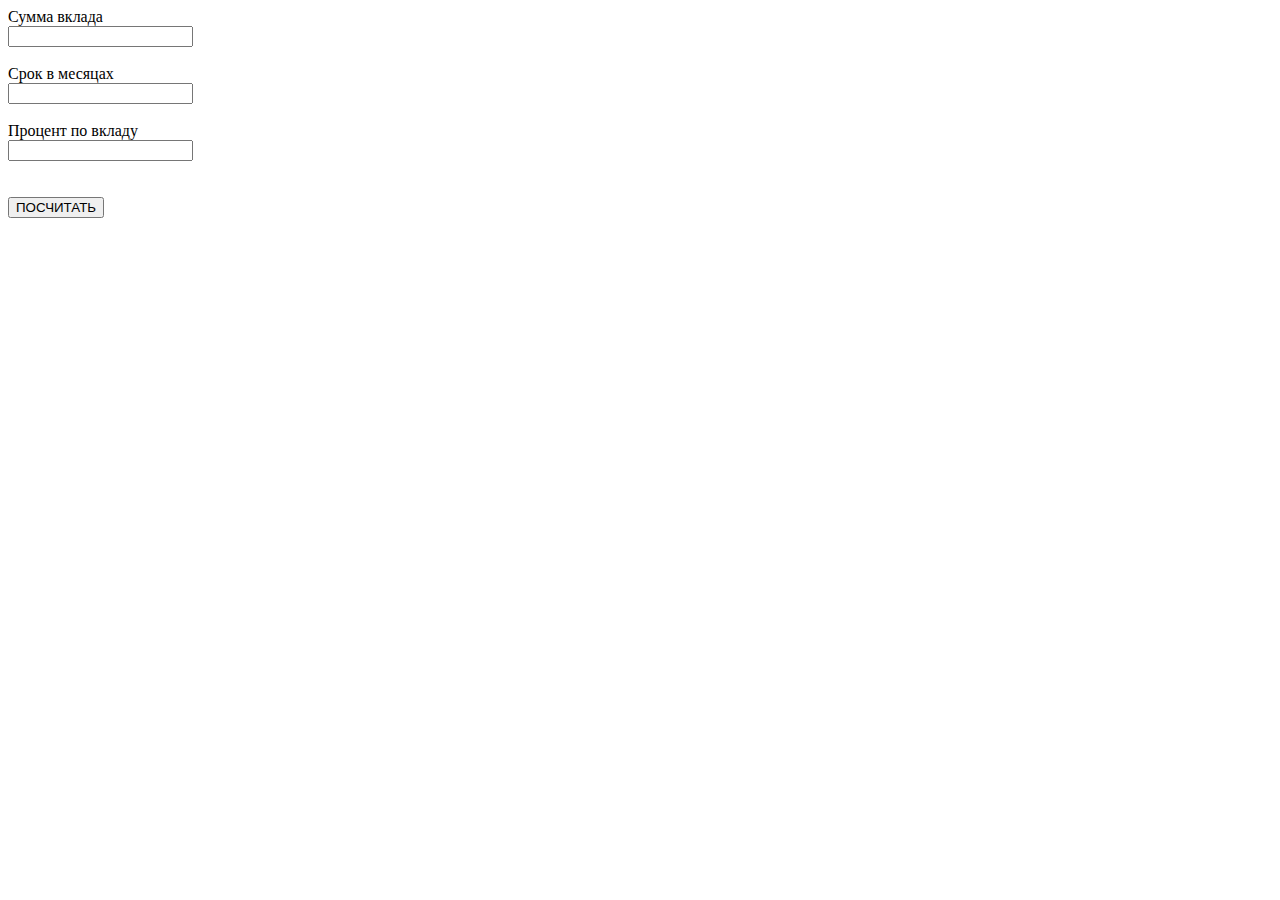
<file: 1.html>
<!DOCTYPE html>
<html>
<head>
	<meta charset = "utf-8">
	<title>Главная страница</title>
</head>
<body>
	<form name="test" method="post" action="test.php">
	Сумма вклада
	<br>
	<input type = "text" name="summ">
	<br><br>
	Срок в месяцах
	<br>
	<input type="text" name="month">
	<br><br>
	Процент по вкладу
	<br>
	<input type="text" name="procent">
	<br><br><br>
	<input type="submit" value="ПОСЧИТАТЬ">
<!-- за основу взять 
http://www.banki.ru/services/calculators/deposits/
-->
</body>
</html>
</file>
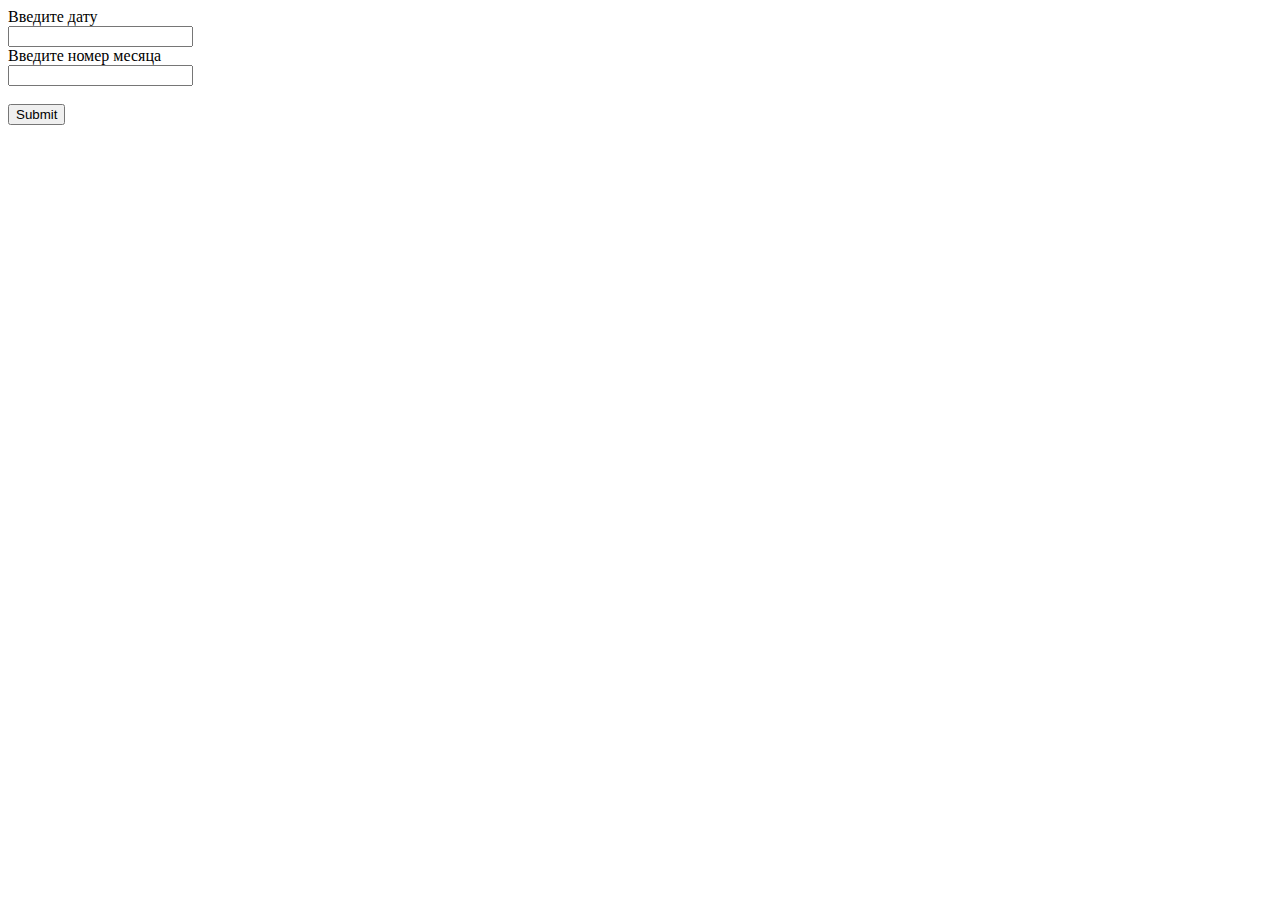
<file: 2.html>
<!DOCTYPE html>
<html>
<head>
	<meta charset = "utf-8">
	<title>Возвращение даты</title>
</head>
<body>
	<form name="test" method="post" action="test.php">
	Введите дату	
	<br>
	<input type="text" name="date">
	<br>
	Введите номер месяца
	<br>
	<input type="text" name="month">
	<br><br>
	<input type="submit" name = "Вывести">
</body>
</html>
</file>
